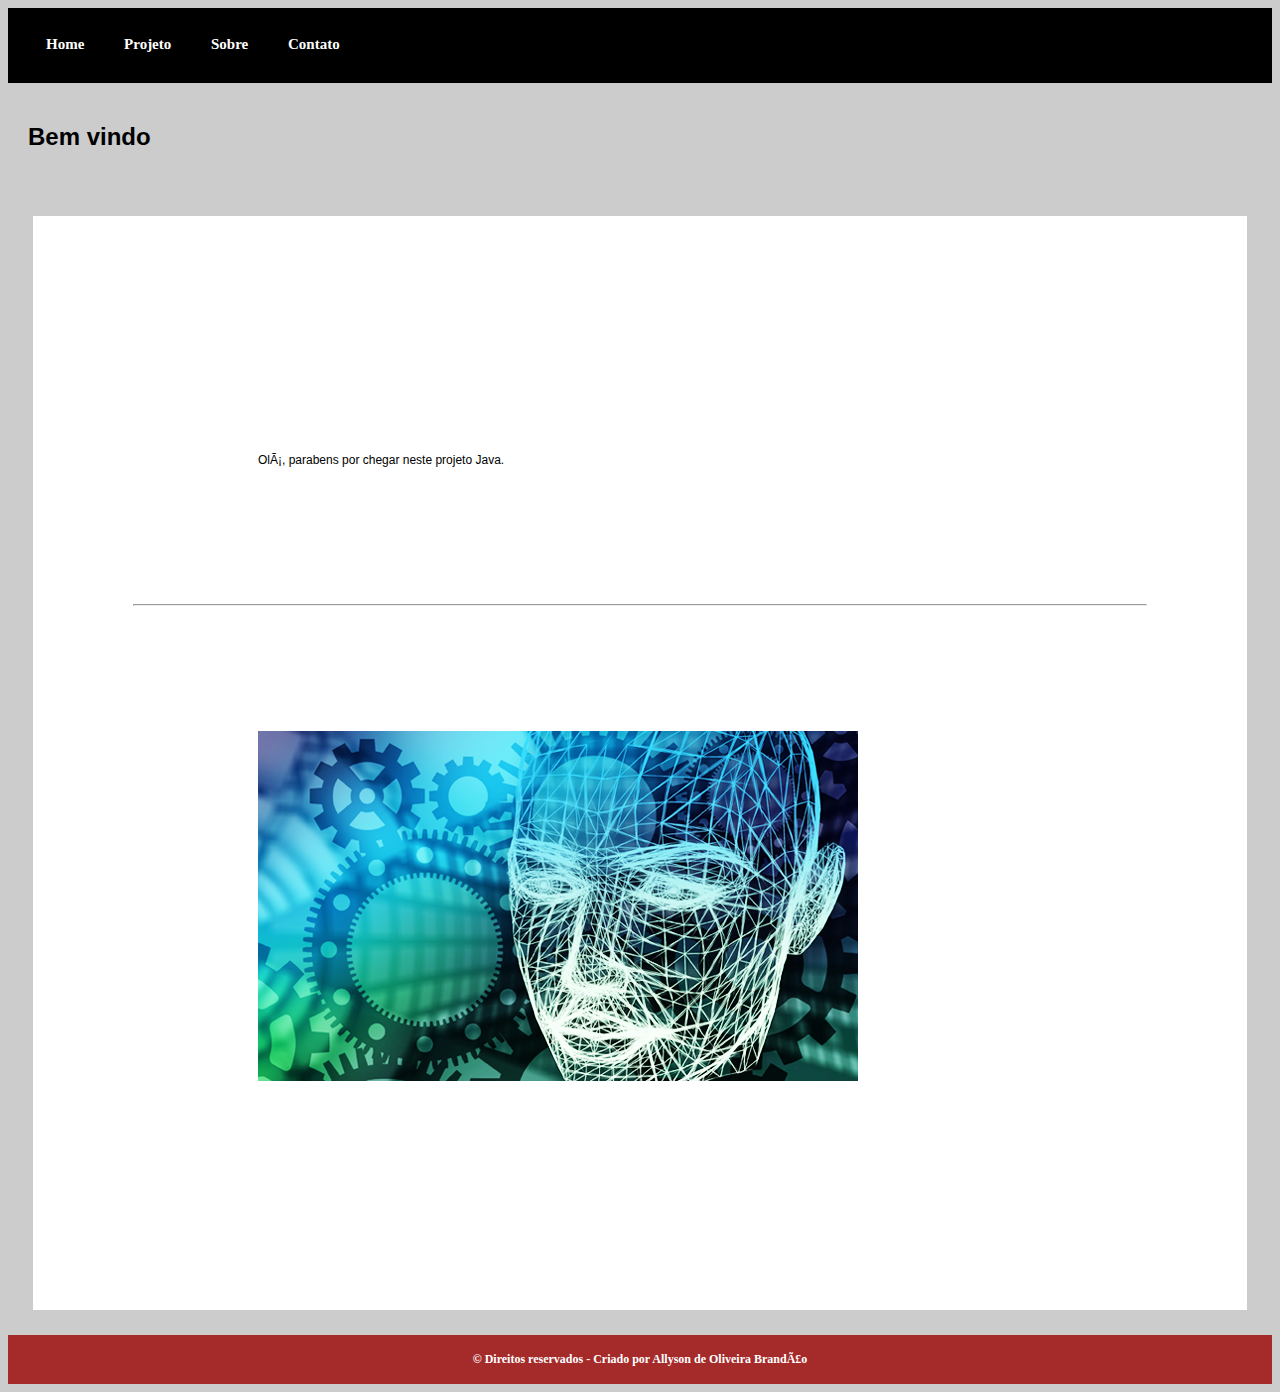
<file: index.html>
<!doctype html>
<!--linguagem-->
<html lang="" pt-br>

<!--complementos-->

<head>
    <!--caracteres-->
    <meta charset="uft-8" />

    <!--favicon LOGOTIPO-->
    <link rel="icon" href="img/java_64px.png" />

    <!--titulo-->
    <title> Home </title>

    <!--descrição do site-->
    <meta name="description" content="Home" />

    <!--style-->
    <link rel="stylesheet" type="text/css" href="css/style.css" />
</head>

<!--conteudo da página-->

<body>
    <!--menu-->
    <nav>
        <ul>
            <li>
                <a href="index.html"> Home </a>
            </li>
            <li>
                <a href="projeto.html"> Projeto </a>
            </li>
            <li>
                <a href="sobre.html"> Sobre </a>
            </li>
            <li>
                <a href="contato.html"> Contato </a>
            </li>
        </ul>
    </nav>

    <!--cabeçalho-->
    <header>
        <h2>Bem vindo</h2>
    </header>

    <!--conteudo principal-->
    <section>
        <section>
            <p> Olá, parabens por chegar neste projeto Java.</p>
        </section>
        <hr />
        <section>
            <img src="img/tec4.png" alt="tecnologia robotica" />
        </section>
    </section>
    <!--conteudo extra-->

    <!--informações-->

    <!--rodape-->
    <footer>
        <p>&copy; Direitos reservados - Criado por Allyson de Oliveira Brandão</p>
    </footer>
</body>

</html>
</file>
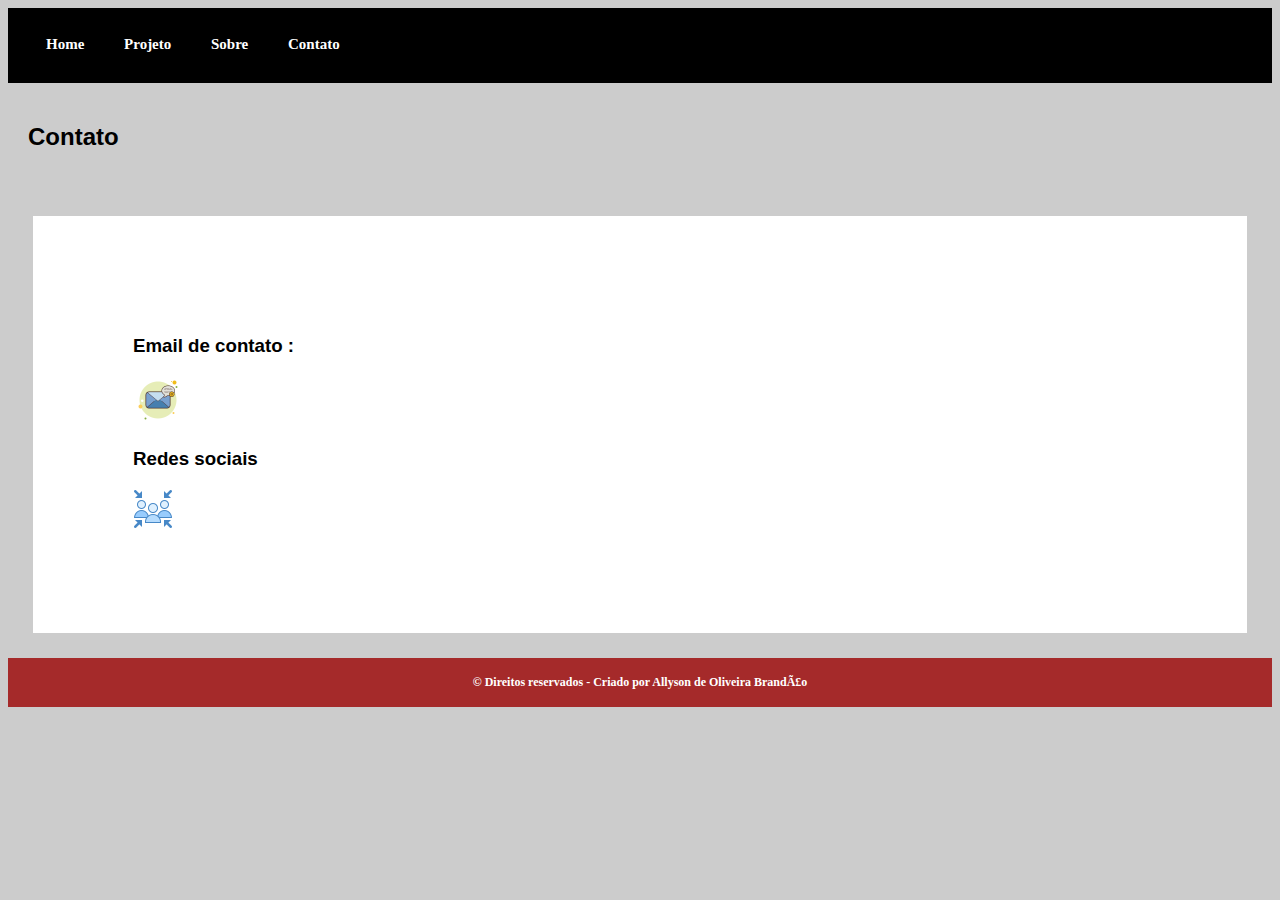
<file: contato.html>
<!doctype html>
<!--linguagem-->
<html lang="" pt-br>

<!--complementos-->

<head>
    <!--caracteres-->
    <meta charset="uft-8" />

    <!--favicon LOGOTIPO-->
    <link rel="icon" href="img/java_64px.png" />

    <!--titulo-->
    <title> Sobre </title>

    <!--descrição do site-->
    <meta name="description" content="Sobre" />

    <!--style-->
    <link rel="stylesheet" type="text/css" href="css/style.css" />
</head>

<!--conteudo da página-->

<body>
    <!--menu-->
    <nav>
        <ul>
            <li>
                <a href="index.html"> Home </a>
            </li>
            <li>
                <a href="projeto.html"> Projeto </a>
            </li>
            <li>
                <a href="sobre.html"> Sobre </a>
            </li>
            <li>
                <a href="contato.html"> Contato </a>
            </li>
        </ul>
    </nav>

    <!--cabeçalho-->
    <header>
        <h2>Contato</h2>
    </header>

    <!--conteudo principal-->
    <section>
        <h3> Email de contato :</h3>
        <a href="mailto:projeto@email.com">
            <img src="img/email_50px.png" alt="email do professor" title="Email" />
        </a>

        <h3> Redes sociais</h3>
        <a href="#" target="_blank">
            <img src="img/safety_collection_place_40px.png" alt="Redes Sociais" title="Redes Sociais" />
        </a>
    </section>

    <!--conteudo extra-->

    <!--informações-->

    <!--rodape-->
    <footer>
        <p>&copy; Direitos reservados - Criado por Allyson de Oliveira Brandão</p>

    </footer>
</body>

</html>
</file>
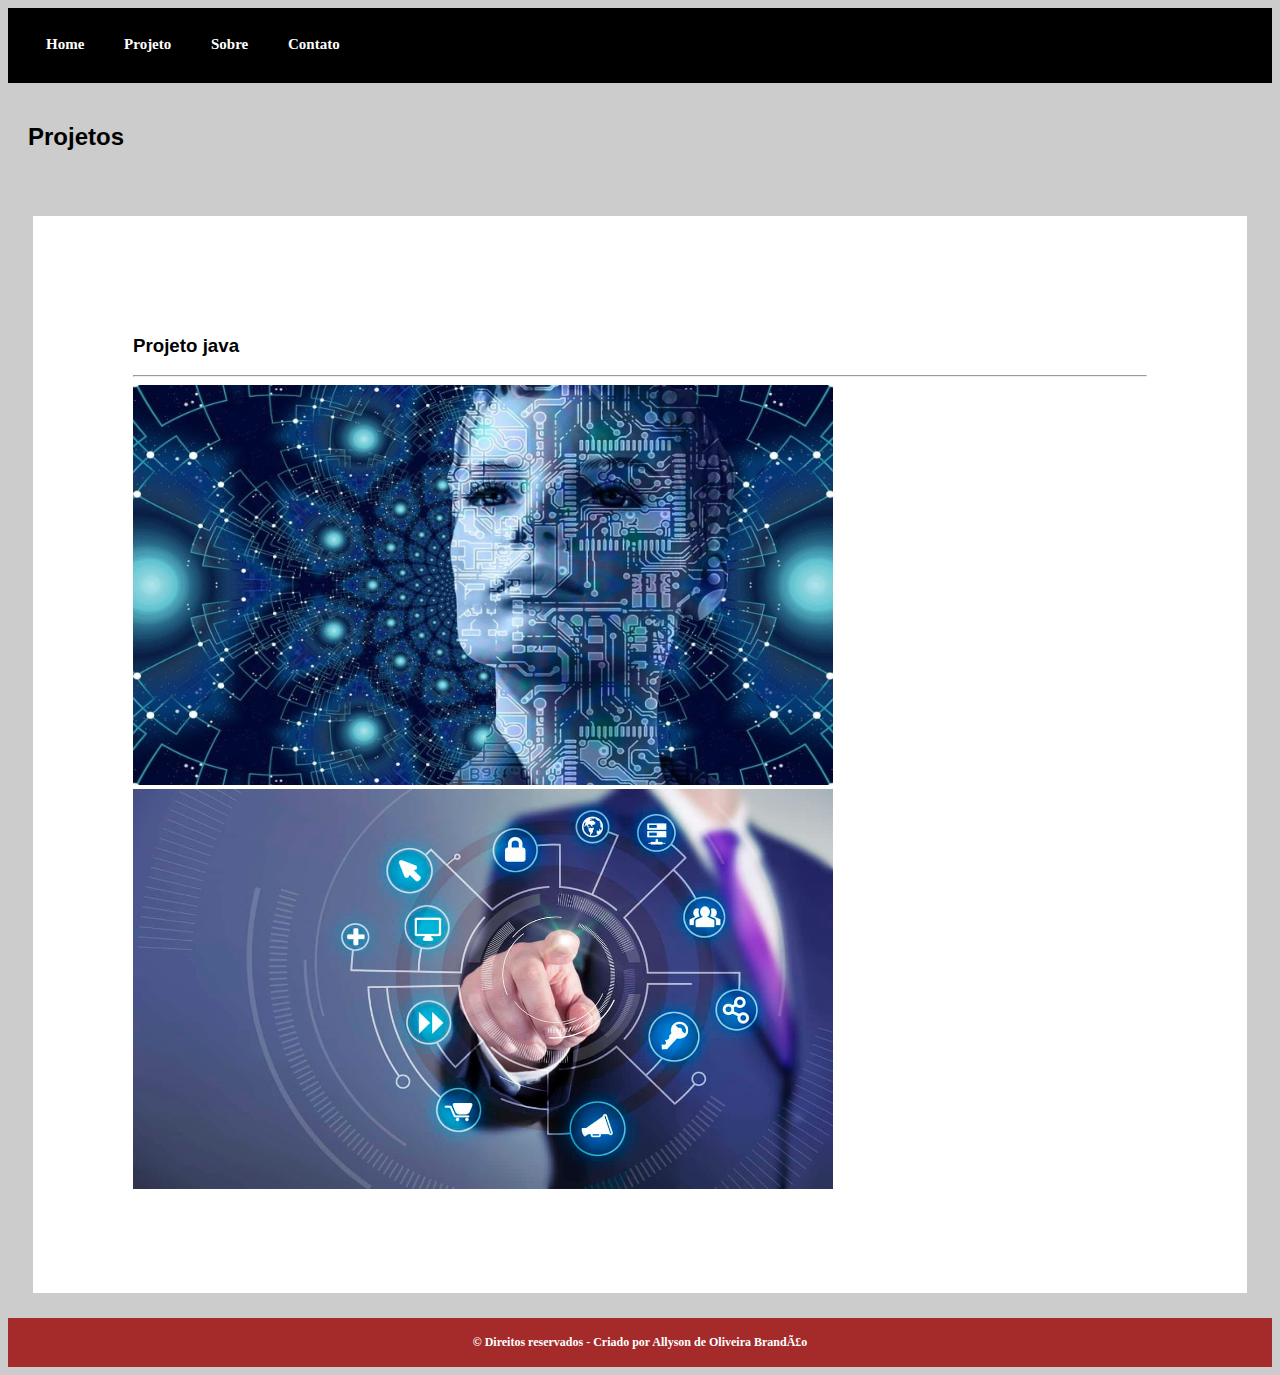
<file: projeto.html>
<!doctype html>
<!--linguagem-->
<html lang="" pt-br>

<!--complementos-->

<head>
    <!--caracteres-->
    <meta charset="uft-8" />

    <!--favicon LOGOTIPO-->
    <link rel="icon" href="img/java_64px.png" />

    <!--titulo-->
    <title> Projetos </title>

    <!--descrição do site-->
    <meta name="description" content="Projetos" />

    <!--style-->
    <link rel="stylesheet" type="text/css" href="css/style.css" />
</head>

<!--conteudo da página-->

<body>
    <!--menu-->
    <nav>
        <ul>
            <li>
                <a href="index.html"> Home </a>
            </li>
            <li>
                <a href="projeto.html"> Projeto </a>
            </li>
            <li>
                <a href="sobre.html"> Sobre </a>
            </li>
            <li>
                <a href="contato.html"> Contato </a>
            </li>
        </ul>
    </nav>

    <!--cabeçalho-->
    <header>
        <h2>Projetos</h2>
    </header>

    <!--conteudo principal-->
    <section>
        <h3>Projeto java</h3>
        <hr/>
        <img src="img/tec1.jpg" alt="tecnolgia facial" title="Rosto tecnologico" height="400px" width="700px" />
        <img src="img/tec3.jpg" alt="toque digital" title="toque digital" height="400px" width="700px" />
    </section>

    <!--conteudo extra-->

    <!--informações-->

    <!--rodape-->
    <footer>
        <p>&copy; Direitos reservados - Criado por Allyson de Oliveira Brandão</p>
    </footer>
</body>

</html>
</file>
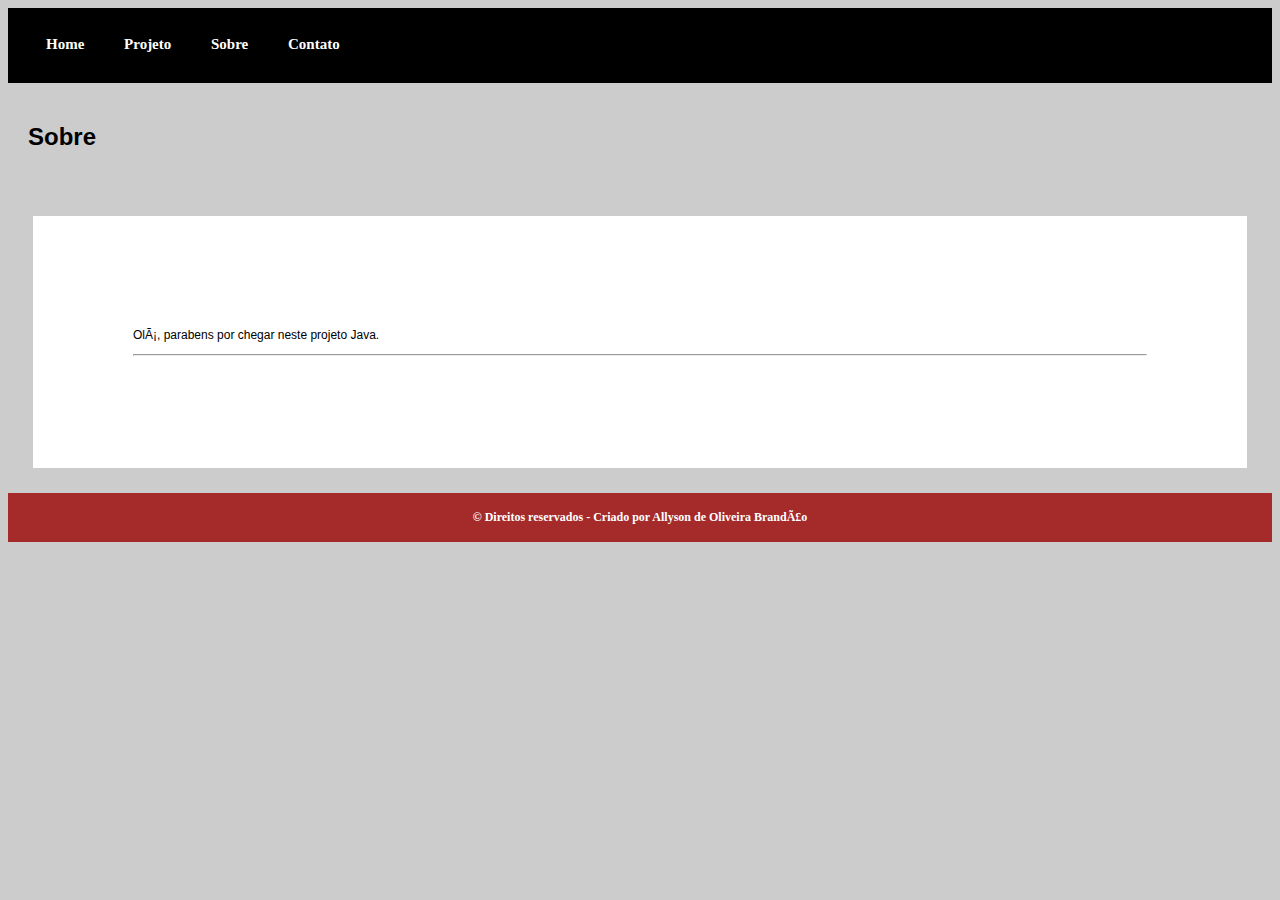
<file: sobre.html>
<!doctype html>
<!--linguagem-->
<html lang="" pt-br>

<!--complementos-->

<head>
    <!--caracteres-->
    <meta charset="uft-8" />

    <!--favicon LOGOTIPO-->
    <link rel="icon" href="img/java_64px.png" />

    <!--titulo-->
    <title> Sobre </title>

    <!--descrição do site-->
    <meta name="description" content="Sobre" />

    <!--style-->
    <link rel="stylesheet" type="text/css" href="css/style.css" />
</head>

<!--conteudo da página-->

<body>
    <!--menu-->
    <nav>
        <ul>
            <li>
                <a href="index.html"> Home </a>
            </li>
            <li>
                <a href="projeto.html"> Projeto </a>
            </li>
            <li>
                <a href="sobre.html"> Sobre </a>
            </li>
            <li>
                <a href="contato.html"> Contato </a>
            </li>
        </ul>
    </nav>

    <!--cabeçalho-->
    <header>
        <h2>Sobre</h2>
    </header>

    <!--conteudo principal-->
    <section>
        <p> Olá, parabens por chegar neste projeto Java.</p>
        <hr/>
        <p></p>
    </section>

    <!--conteudo extra-->

    <!--informações-->

    <!--rodape-->
    <footer>
        <p>&copy; Direitos reservados - Criado por Allyson de Oliveira Brandão</p>
    </footer>
</body>

</html>
</file>
<file: css/style.css>
/*Codificação textual*/

h1,
h2,
h3,
h4,
h5,
h6 {
    font-family: verdana, helvetica;
}

p {
    font-family: sans-serif, serif, arial;
    font-size: 12px;
}

a {
    font-size: 15px;
}


/*menu*/

nav {
    background-color: black;
    padding: 20px;
    height: 35px;
    font-family: verdana;
    font-weight: bold;
    font-size: 14px;
}

nav ul {
    height: auto;
    padding: 8px 0;
    margin: 0px;
}

nav li {
    display: inline;
    padding: 10px;
    margin: 0;
    display: inline;
}

nav a {
    text-decoration: none;
    color: white;
    padding: 8px;
}

nav a:hover {
    color: black;
    background-color: #ccc;
    border: 2px solid green;
}

nav a:visited {
    color: white;
}

@media all and(min-width:960px) {
    body {
        display: block;
        width: 960px;
        margin: auto;
    }
}

@media all and (max-width: 480px) {
    nav {
        width: 100%;
    }
    nav li {
        padding: 10px;
        margin: 0;
    }
}


/*design da pagina*/

body {
    background-color: #ccc;
    height: 100% auto;
}

header {
    padding: 20px;
}

img {
    max-width: 100%;
}

section {
    background-color: #fff;
    margin: 25px;
    padding: 100px;
}

footer {
    background-color: brown;
    color: white;
    padding: 5px;
}

footer p {
    font-family: verdana;
    text-align: center;
    font-size: 12px;
    font-weight: bold;
}
</file>
